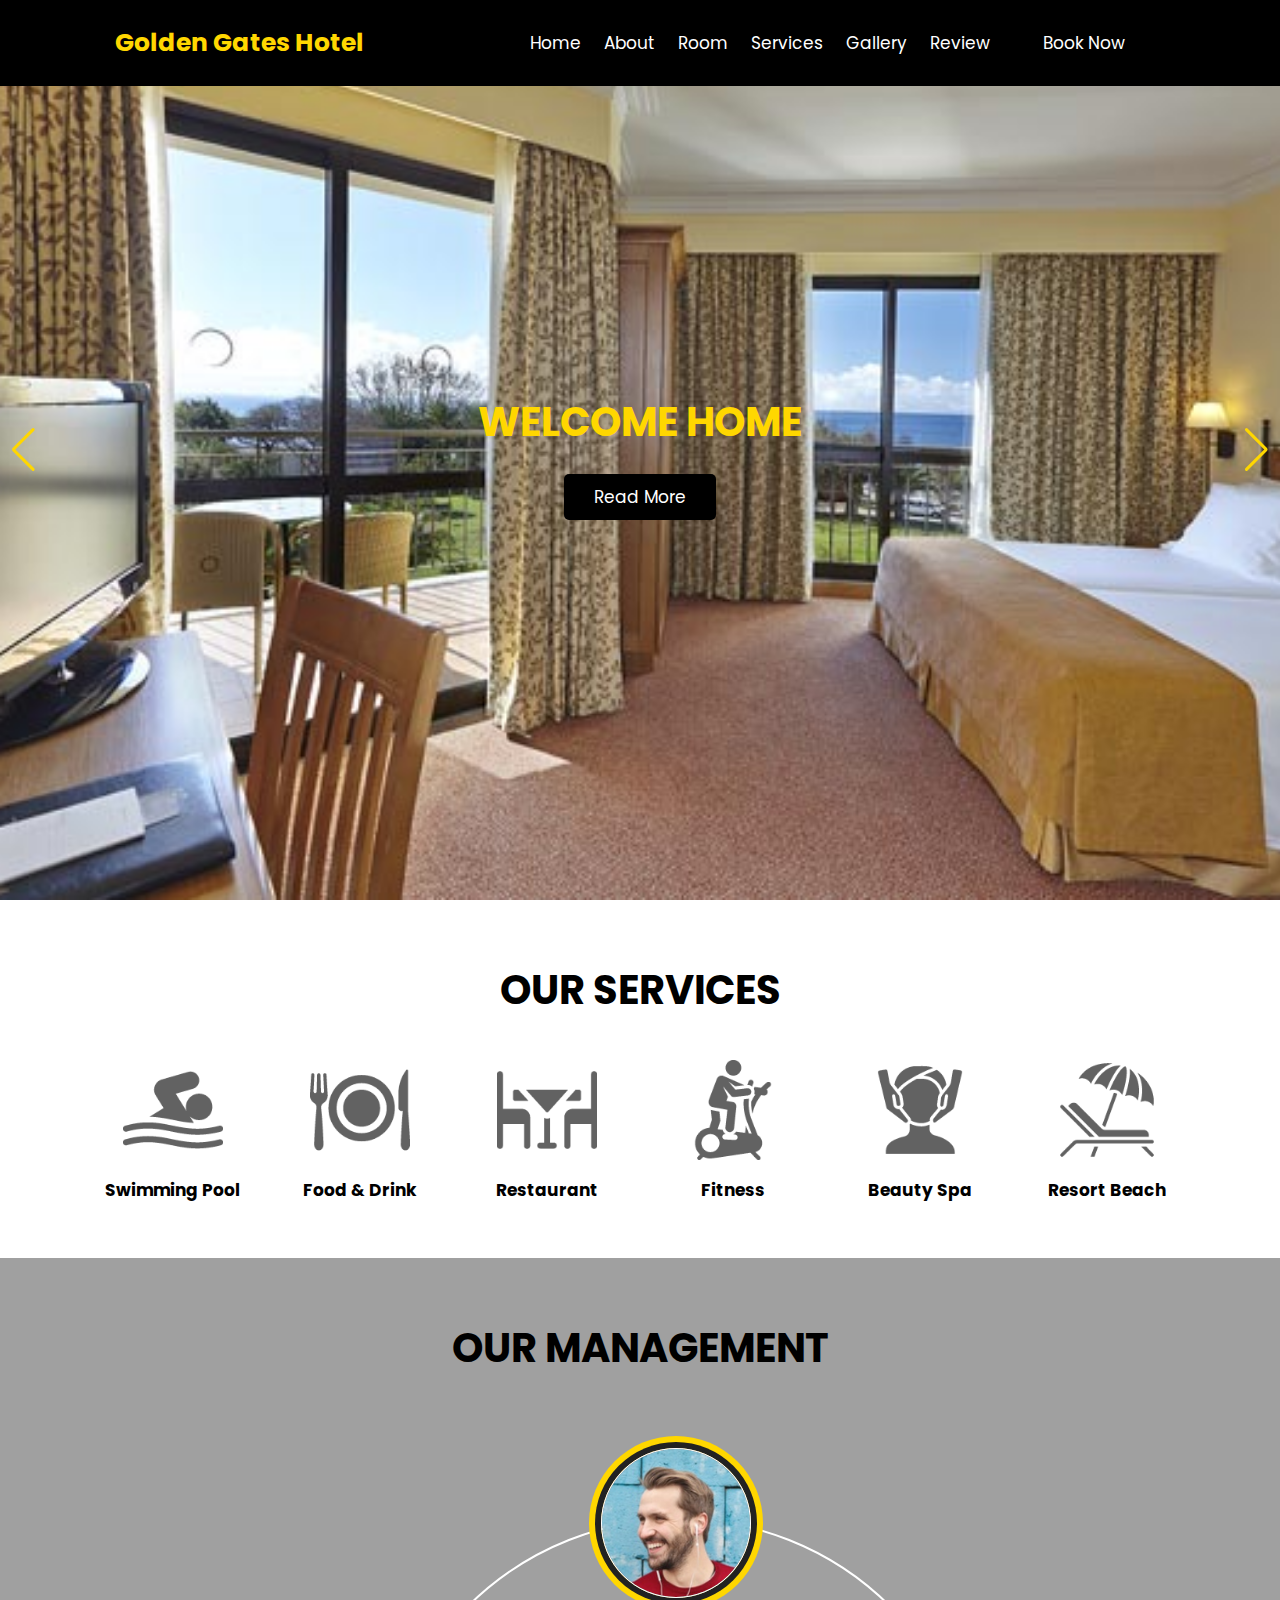
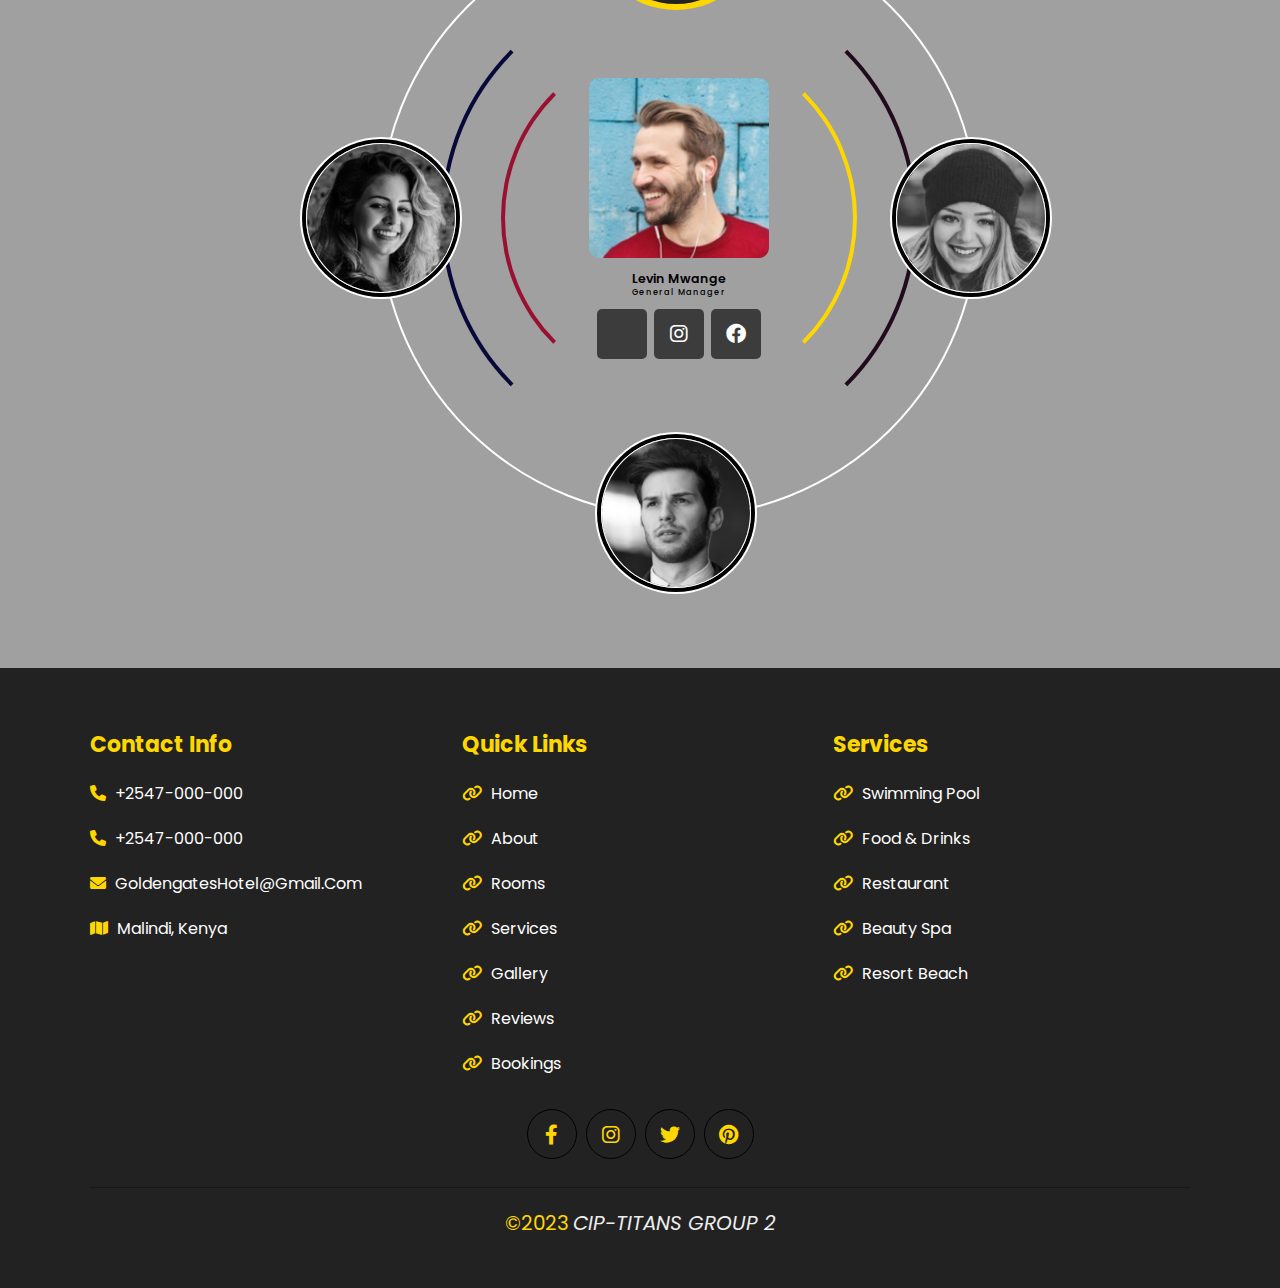
<file: index.html>
<!DOCTYPE html>
<html lang="en">
  <head>
    <meta charset="UTF-8" />
    <meta name="viewport" content="width=device-width, initial-scale=1.0" />
    <title>home</title>
    <link rel="stylesheet" href="main.css" />
    <link
      rel="stylesheet"
      href="https://cdn.jsdelivr.net/npm/swiper@9/swiper-bundle.min.css"
    />
    <link rel="stylesheet" href="responsive.css">
    <link
      rel="stylesheet"
      href="https://cdnjs.cloudflare.com/ajax/libs/font-awesome/6.0.0/css/all.min.css"
    />
  </head>

  <body>
    <!---header section------>
    <header class="header">
      <a href="" class="logo"> Golden Gates Hotel </a>

      <nav class="navbar">
        <a href="index.html">home</a>
        <a href="about.html">about</a>
        <a href="rooms.html">room</a>
        <a href="services.html">Services</a>
        <a href="gallery.html">gallery</a>
        <a href="reviews.html">review</a>
        <a href="booking.html" class="btn"> book now</a>
      </nav>

      <div id="menu-btn" class="fas fa-bars"></div>
    </header>
    <!----end of header section------->
    <!-----Home section-->
    <section class="home" id="home">
      <div class="swiper home-slider">
        <div class="swiper-wrapper">
          <div
            class="swiper-slide slide"
            style="background: url(images/room-1.jpg) no-repeat"
          >
            <div class="content">
              <h3>Welcome Home</h3>
              <a href="" class="btn"> Read More</a>
            </div>
          </div>

          <div
            class="swiper-slide slide"
            style="background: url(images/room-2.jpg) no-repeat"
          >
            <div class="content">
              <h3>Welcome Home</h3>
              <a href="" class="btn"> Read More</a>
            </div>
          </div>

          <div
            class="swiper-slide slide"
            style="background: url(images/room-3.jpg) no-repeat"
          >
            <div class="content">
              <h3>Welcome Home</h3>
              <a href="" class="btn"> Read More</a>
            </div>
          </div>

          <div
            class="swiper-slide slide"
            style="background: url(images/room-4.jpg) no-repeat"
          >
            <div class="content">
              <h3>Welcome Home</h3>
              <a href="" class="btn"> Read More</a>
            </div>
          </div>

          <div
            class="swiper-slide slide"
            style="background: url(images/room-5.jpg) no-repeat"
          >
            <div class="content">
              <h3>We are cherished for destined memories</h3>
              <a href="" class="btn"> Read More</a>
            </div>
          </div>

          <div
            class="swiper-slide slide"
            style="background: url(images/room-6.jpg) no-repeat"
          >
            <div class="content">
              <h3>Welcome Home</h3>
              <a href="" class="btn"> Read More</a>
            </div>
          </div>
        </div>

        <div class="swiper-button-next"></div>
        <div class="swiper-button-prev"></div>
      </div>
    </section>
    <!---end of home section------>
    <!---services-->
    <section class="services">
      <h1 class="heading" id="bookheading">Our Services</h1>

      <div class="box-container">
        <div class="box">
          <img src="images/service1.png" alt="" />
          <h3>swimming pool</h3>
        </div>

        <div class="box">
          <img src="images/service2.png" alt="" />
          <h3>food & drink</h3>
        </div>

        <div class="box">
          <img src="images/service3.png" alt="" />
          <h3>restaurant</h3>
        </div>

        <div class="box">
          <img src="images/service4.png" alt="" />
          <h3>fitness</h3>
        </div>

        <div class="box">
          <img src="images/service5.png" alt="" />
          <h3>beauty spa</h3>
        </div>

        <div class="box">
          <img src="images/service6.png" alt="" />
          <h3>resort beach</h3>
        </div>
      </div>
    </section>
    <!--end of services-->
    <!--our team-->
    <section id="team">
      <h1 class="heading" id="bookheading">Our Management</h1>
      <div id="teamMembers">
        <div class="container">
          <div class="icon">
            <div class="imgBx active" style="--i: 1" data-id="content1">
              <img src="images/pic-1.png" alt="" />
            </div>
            <div class="imgBx" style="--i: 2" data-id="content2">
              <img src="images/pic-2.png" alt="" />
            </div>
            <div class="imgBx" style="--i: 3" data-id="content3">
              <img src="images/pic-3.png" alt="" />
            </div>
            <div class="imgBx" style="--i: 4" data-id="content4">
              <img src="images/pic-4.png" alt="" />
            </div>
          </div>
          <div class="content">
            <div class="contentBx active" id="content1">
              <div class="card">
                <div class="imgBx">
                  <img src="images/pic-1.png" alt="" />
                </div>
                <div class="textBx">
                  <h2>
                    Levin Mwange <br />
                    <span>General Manager</span>
                  </h2>
                  <ul class="sci">
                    <li>
                      <a href=""><i class="fa-brands fa-x-twitter"></i></a>
                    </li>
                    <li>
                      <a href=""><i class="fa-brands fa-instagram"></i></a>
                    </li>
                    <li>
                      <a href=""><i class="fa-brands fa-facebook"></i></a>
                    </li>
                  </ul>
                </div>
              </div>
            </div>

            <div class="contentBx" id="content2">
              <div class="card">
                <div class="imgBx">
                  <img src="images/pic-2.png" alt="" />
                </div>
                <div class="textBx">
                  <h2>
                    Levin Mwange <br />
                    <span>General Manager</span>
                  </h2>
                  <ul class="sci">
                    <li>
                      <a href=""><i class="fa-brands fa-x-twitter"></i></a>
                    </li>
                    <li>
                      <a href=""><i class="fa-brands fa-instagram"></i></a>
                    </li>
                    <li>
                      <a href=""><i class="fa-brands fa-facebook"></i></a>
                    </li>
                  </ul>
                </div>
              </div>
            </div>

            <div class="contentBx" id="content3">
              <div class="card">
                <div class="imgBx">
                  <img src="images/pic-3.png" alt="" />
                </div>
                <div class="textBx">
                  <h2>
                    Levin Mwange <br />
                    <span>General Manager</span>
                  </h2>
                  <ul class="sci">
                    <li>
                      <a href=""><i class="fa-brands fa-x-twitter"></i></a>
                    </li>
                    <li>
                      <a href=""><i class="fa-brands fa-instagram"></i></a>
                    </li>
                    <li>
                      <a href=""><i class="fa-brands fa-facebook"></i></a>
                    </li>
                  </ul>
                </div>
              </div>
            </div>

            <div class="contentBx" id="content4">
              <div class="card">
                <div class="imgBx">
                  <img src="images/pic-4.png" alt="" />
                </div>
                <div class="textBx">
                  <h2>
                    Levin Mwange <br />
                    <span>General Manager</span>
                  </h2>
                  <ul class="sci">
                    <li>
                      <a href=""><i class="fa-brands fa-x-twitter"></i></a>
                    </li>
                    <li>
                      <a href=""><i class="fa-brands fa-instagram"></i></a>
                    </li>
                    <li>
                      <a href=""><i class="fa-brands fa-facebook"></i></a>
                    </li>
                  </ul>
                </div>
              </div>
            </div>
          </div>
        </div>
      </div>
    </section>
    <!---end of our team-->
    <!---footer-->
    <section class="footer">
      <div class="box-container">
        <div class="box">
          <h3>contact info</h3>
          <a href=""> <i class="fas fa-phone"></i> +2547-000-000 </a>
          <a href=""> <i class="fas fa-phone"></i> +2547-000-000</a>
          <a href="">
            <i class="fas fa-envelope"></i> goldengatesHotel@gmail.com</a
          >
          <a href=""> <i class="fas fa-map"></i> Malindi, Kenya</a>
        </div>

        <div class="box">
          <h3>quick links</h3>
          <a href="index.html"> <i class="fa-solid fa-link"></i> home</a>
          <a href="about.html"><i class="fa-solid fa-link"></i> about</a>
          <a href="rooms.html"> <i class="fa-solid fa-link"></i> rooms</a>
          <a href="services.html"> <i class="fa-solid fa-link"></i> services</a>
          <a href="gallery.html"> <i class="fa-solid fa-link"></i> gallery</a>
          <a href="reviews.html"> <i class="fa-solid fa-link"></i> reviews</a>
          <a href="booking.html"> <i class="fa-solid fa-link"></i> Bookings</a>
        </div>

        <div class="box">
          <h3>Services</h3>
          <a href=""> <i class="fa-solid fa-link"></i> Swimming Pool</a>
          <a href=""> <i class="fa-solid fa-link"></i> Food & Drinks</a>
          <a href=""> <i class="fa-solid fa-link"></i> Restaurant</a>
          <a href=""> <i class="fa-solid fa-link"></i> Beauty Spa</a>
          <a href=""> <i class="fa-solid fa-link"></i> Resort Beach</a>
        </div>
      </div>

      <div class="share">
        <a href="" class="fab fa-facebook-f"></a>
        <a href="" class="fab fa-instagram"></a>
        <a href="" class="fab fa-twitter"></a>
        <a href="" class="fab fa-pinterest"></a>
      </div>

      <div class="credit">&copy;2023 <span>CIP-TITANS GROUP 2</span></div>
    </section>
    <!--end of footer-->

    <script src="https://cdn.jsdelivr.net/npm/swiper@9/swiper-bundle.min.js"></script>

    <script src="main.js"></script>
  </body>
</html>
</file>
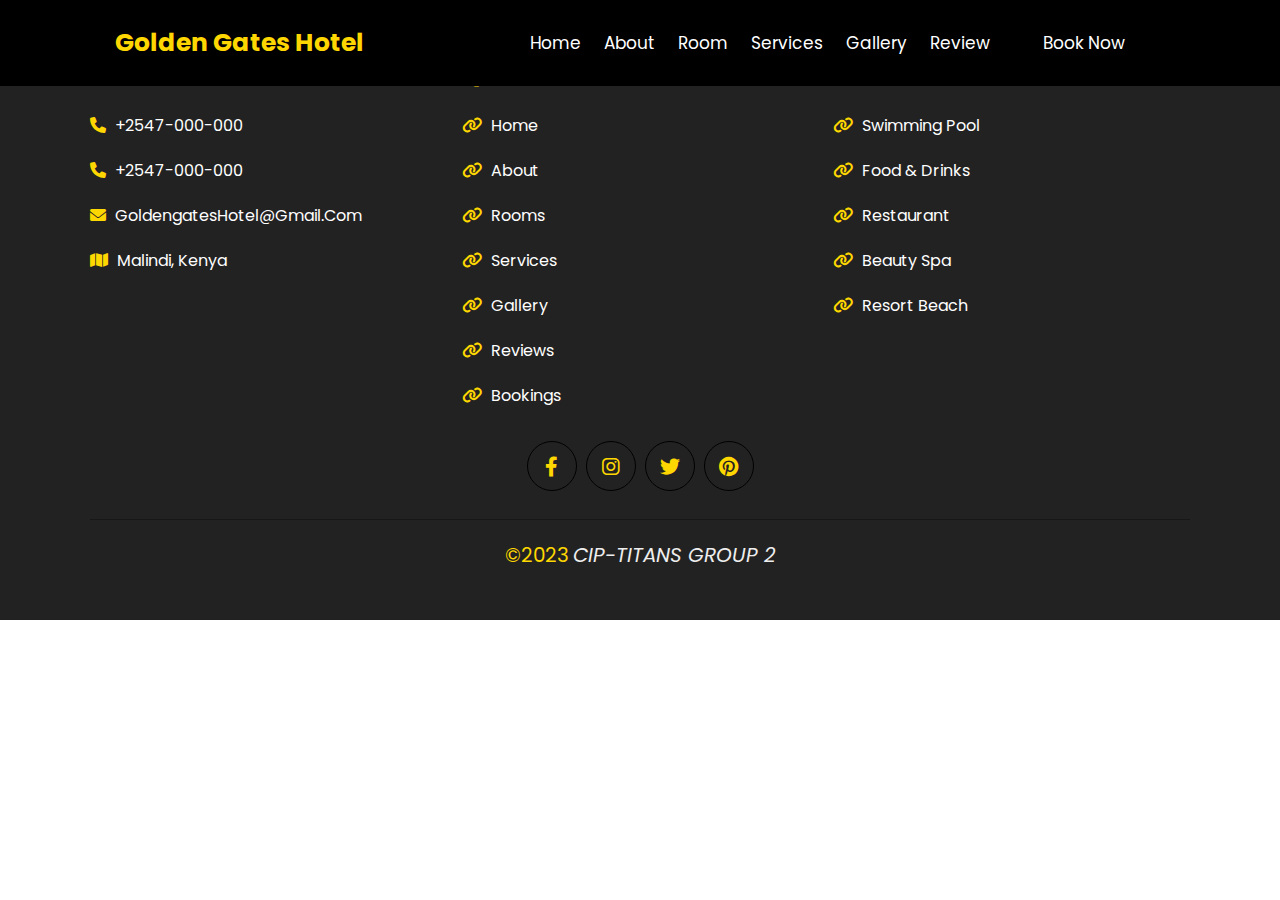
<file: about.html>
<!DOCTYPE html>
<html lang="en">
<head>
    <meta charset="UTF-8">
    <meta name="viewport" content="width=device-width, initial-scale=1.0">
    <title>about</title>
    <link rel="stylesheet" href="main.css" />
    <link
      rel="stylesheet"
      href="https://cdn.jsdelivr.net/npm/swiper@9/swiper-bundle.min.css"
    />
    <link rel="stylesheet" href="responsive.css">
    <link
      rel="stylesheet"
      href="https://cdnjs.cloudflare.com/ajax/libs/font-awesome/6.0.0/css/all.min.css"
    />
</head>
<body>
     <!---header section------>
     <header class="header">
        <a href="" class="logo"> Golden Gates Hotel </a>
  
        <nav class="navbar">
          <a href="index.html">home</a>
          <a href="about.html">about</a>
          <a href="rooms.html">room</a>
          <a href="services.html">Services</a>
          <a href="gallery.html">gallery</a>
          <a href="reviews.html">review</a>
          <a href="booking.html" class="btn"> book now</a>
        </nav>
  
        <div id="menu-btn" class="fas fa-bars"></div>
      </header>
      <!----end of header section------->

      <!---footer-->
    <section class="footer">
        <div class="box-container">
          <div class="box">
            <h3>contact info</h3>
            <a href=""> <i class="fas fa-phone"></i> +2547-000-000 </a>
            <a href=""> <i class="fas fa-phone"></i> +2547-000-000</a>
            <a href="">
              <i class="fas fa-envelope"></i> goldengatesHotel@gmail.com</a
            >
            <a href=""> <i class="fas fa-map"></i> Malindi, Kenya</a>
          </div>
  
          <div class="box">
            <h3>quick links</h3>
            <a href="index.html"> <i class="fa-solid fa-link"></i> home</a>
            <a href="about.html"> <i class="fa-solid fa-link"></i> about</a>
            <a href="rooms.html"> <i class="fa-solid fa-link"></i> rooms</a>
            <a href="services.html"> <i class="fa-solid fa-link"></i> services</a>
            <a href="gallery.html"> <i class="fa-solid fa-link"></i> gallery</a>
            <a href="reviews.html"> <i class="fa-solid fa-link"></i> reviews</a>
            <a href="booking.html"> <i class="fa-solid fa-link"></i> Bookings</a>
          </div>
  
          <div class="box">
            <h3>Services</h3>
            <a href=""> <i class="fa-solid fa-link"></i> Swimming Pool</a>
            <a href=""> <i class="fa-solid fa-link"></i> Food & Drinks</a>
            <a href=""> <i class="fa-solid fa-link"></i> Restaurant</a>
            <a href=""> <i class="fa-solid fa-link"></i> Beauty Spa</a>
            <a href=""> <i class="fa-solid fa-link"></i> Resort Beach</a>
          </div>
        </div>
  
        <div class="share">
          <a href="" class="fab fa-facebook-f"></a>
          <a href="" class="fab fa-instagram"></a>
          <a href="" class="fab fa-twitter"></a>
          <a href="" class="fab fa-pinterest"></a>
        </div>
  
        <div class="credit">&copy;2023 <span>CIP-TITANS GROUP 2</span></div>
      </section>
      <!--end of footer-->
  <script src="main.js"></script> 
</body>
</html>
</file>
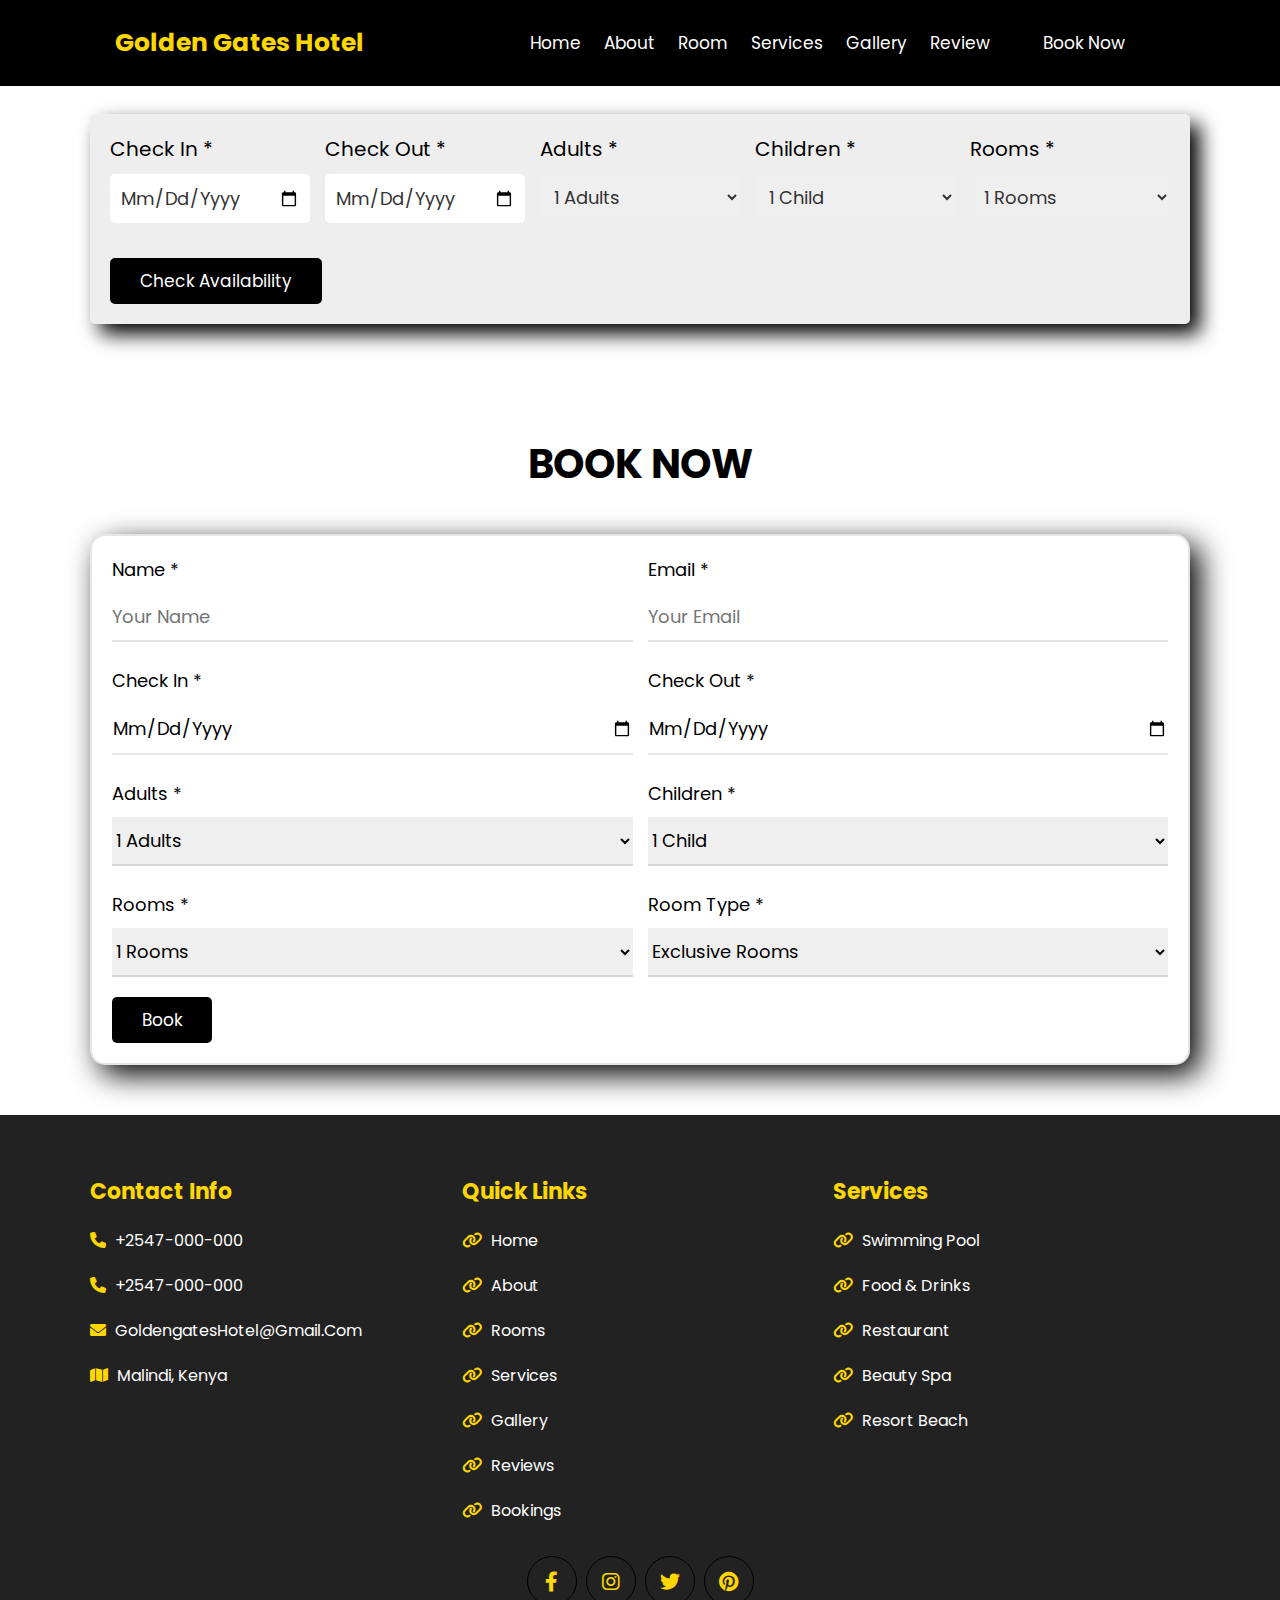
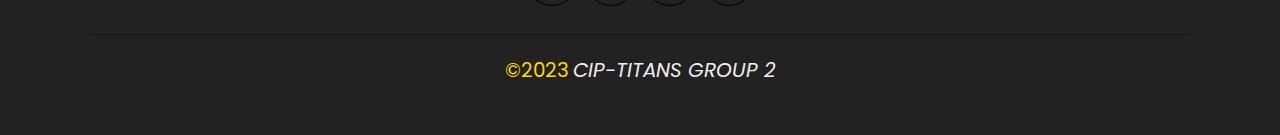
<file: booking.html>
<!DOCTYPE html>
<html lang="en">
  <head>
    <meta charset="UTF-8" />
    <meta name="viewport" content="width=device-width, initial-scale=1.0" />
    <title>Bookings</title>
    <link
      rel="stylesheet"
      href="https://cdnjs.cloudflare.com/ajax/libs/font-awesome/6.0.0/css/all.min.css"
    />
    <link rel="stylesheet" href="main.css" />
    <link rel="stylesheet" href="responsive.css">
  </head>
  <body>
    <!---header section------>
    <header class="header">
      <a href="" class="logo"> Golden Gates Hotel </a>

      <nav class="navbar">
        <a href="index.html">home</a>
        <a href="about.html">about</a>
        <a href="rooms.html">room</a>
        <a href="services.html">Services</a>
        <a href="gallery.html">gallery</a>
        <a href="reviews.html">review</a>
        <a href="booking.html" class="btn"> book now</a>
      </nav>

      <div id="menu-btn" class="fas fa-bars"></div>
    </header>
    <!----end of header section------->
    <!-- availability -->
    <section class="availability">
      <form action="">
        <div class="box">
          <p>check in <span>*</span></p>
          <input type="date" class="input" />
        </div>

        <div class="box">
          <p>check out <span>*</span></p>
          <input type="date" class="input" />
        </div>

        <div class="box">
          <p>adults <span>*</span></p>
          <select name="adults" id="" class="input">
            <option value="1">1 adults</option>
            <option value="2">2 adults</option>
            <option value="3">3 adults</option>
            <option value="4">4 adults</option>
            <option value="5">5 adults</option>
            <option value="6">6 adults</option>
          </select>
        </div>

        <div class="box">
          <p>children <span>*</span></p>
          <select name="child" id="" class="input">
            <option value="1">1 child</option>
            <option value="2">2 child</option>
            <option value="3">3 child</option>
            <option value="4">4 child</option>
            <option value="5">5 child</option>
            <option value="6">6 child</option>
          </select>
        </div>

        <div class="box">
          <p>rooms <span>*</span></p>
          <select name="rooms" id="" class="input">
            <option value="1">1 rooms</option>
            <option value="2">2 rooms</option>
            <option value="3">3 rooms</option>
            <option value="4">4 rooms</option>
            <option value="5">5 rooms</option>
            <option value="6">6 rooms</option>
          </select>
        </div>

        <input type="submit" value="check availability" class="btn" />
      </form>
    </section>

    <!-- end -->

    <section class="reservation" id="reservation">
      <h1 class="heading" id="bookheading">book now</h1>

      <form action="">
        <div class="container">
          <div class="box">
            <p>name <span>*</span></p>
            <input type="text" class="input" placeholder="Your Name" />
          </div>

          <div class="box">
            <p>email <span>*</span></p>
            <input type="text" class="input" placeholder="Your Email" />
          </div>

          <div class="box">
            <p>check in <span>*</span></p>
            <input type="date" class="input" />
          </div>

          <div class="box">
            <p>check out <span>*</span></p>
            <input type="date" class="input" />
          </div>

          <div class="box">
            <p>adults <span>*</span></p>
            <select name="adults" class="input">
              <option value="1">1 adults</option>
              <option value="2">2 adults</option>
              <option value="3">3 adults</option>
              <option value="4">4 adults</option>
              <option value="5">5 adults</option>
              <option value="6">6 adults</option>
            </select>
          </div>

          <div class="box">
            <p>children <span>*</span></p>
            <select name="child" class="input">
              <option value="1">1 child</option>
              <option value="2">2 child</option>
              <option value="3">3 child</option>
              <option value="4">4 child</option>
              <option value="5">5 child</option>
              <option value="6">6 child</option>
            </select>
          </div>

          <div class="box">
            <p>rooms <span>*</span></p>
            <select name="rooms" class="input">
              <option value="1">1 rooms</option>
              <option value="2">2 rooms</option>
              <option value="3">3 rooms</option>
              <option value="4">4 rooms</option>
              <option value="5">5 rooms</option>
              <option value="6">6 rooms</option>
            </select>
          </div>

          <div class="box">
            <p>room type <span>*</span></p>
            <select name="type" class="input">
              <option value="1">exclusive rooms</option>
              <option value="2">family rooms</option>
              <option value="3">daily rooms</option>
              <option value="4">panoramic rooms</option>
            </select>
          </div>
        </div>

        <input type="submit" value="Book" class="btn" />
      </form>
    </section>
    <!---footer-->
    <section class="footer">
      <div class="box-container">
        <div class="box">
          <h3>contact info</h3>
          <a href=""> <i class="fas fa-phone"></i> +2547-000-000 </a>
          <a href=""> <i class="fas fa-phone"></i> +2547-000-000</a>
          <a href="">
            <i class="fas fa-envelope"></i> goldengatesHotel@gmail.com</a
          >
          <a href=""> <i class="fas fa-map"></i> Malindi, Kenya</a>
        </div>

        <div class="box">
          <h3>quick links</h3>
          <a href="index.html"> <i class="fa-solid fa-link"></i> home</a>
          <a href="about.html"> <i class="fa-solid fa-link"></i> about</a>
          <a href="rooms.html"> <i class="fa-solid fa-link"></i> rooms</a>
          <a href="services.html"> <i class="fa-solid fa-link"></i> Services</a>
          <a href="gallery.html"> <i class="fa-solid fa-link"></i> gallery</a>
          <a href="reviews.html"> <i class="fa-solid fa-link"></i> reviews</a>
          <a href="booking.html"> <i class="fa-solid fa-link"></i> Bookings</a>
        </div>

        <div class="box">
          <h3>Services</h3>
          <a href=""> <i class="fa-solid fa-link"></i> Swimming Pool</a>
          <a href=""> <i class="fa-solid fa-link"></i> Food & Drinks</a>
          <a href=""> <i class="fa-solid fa-link"></i> Restaurant</a>
          <a href=""> <i class="fa-solid fa-link"></i> Beauty Spa</a>
          <a href=""> <i class="fa-solid fa-link"></i> Resort Beach</a>
        </div>
      </div>

      <div class="share">
        <a href="" class="fab fa-facebook-f"></a>
        <a href="" class="fab fa-instagram"></a>
        <a href="" class="fab fa-twitter"></a>
        <a href="" class="fab fa-pinterest"></a>
      </div>

      <div class="credit">&copy;2023 <span>CIP-TITANS GROUP 2</span></div>
    </section>
    <!--end of footer-->
    <script src="main.js"></script>

  </body>
</html>
</file>
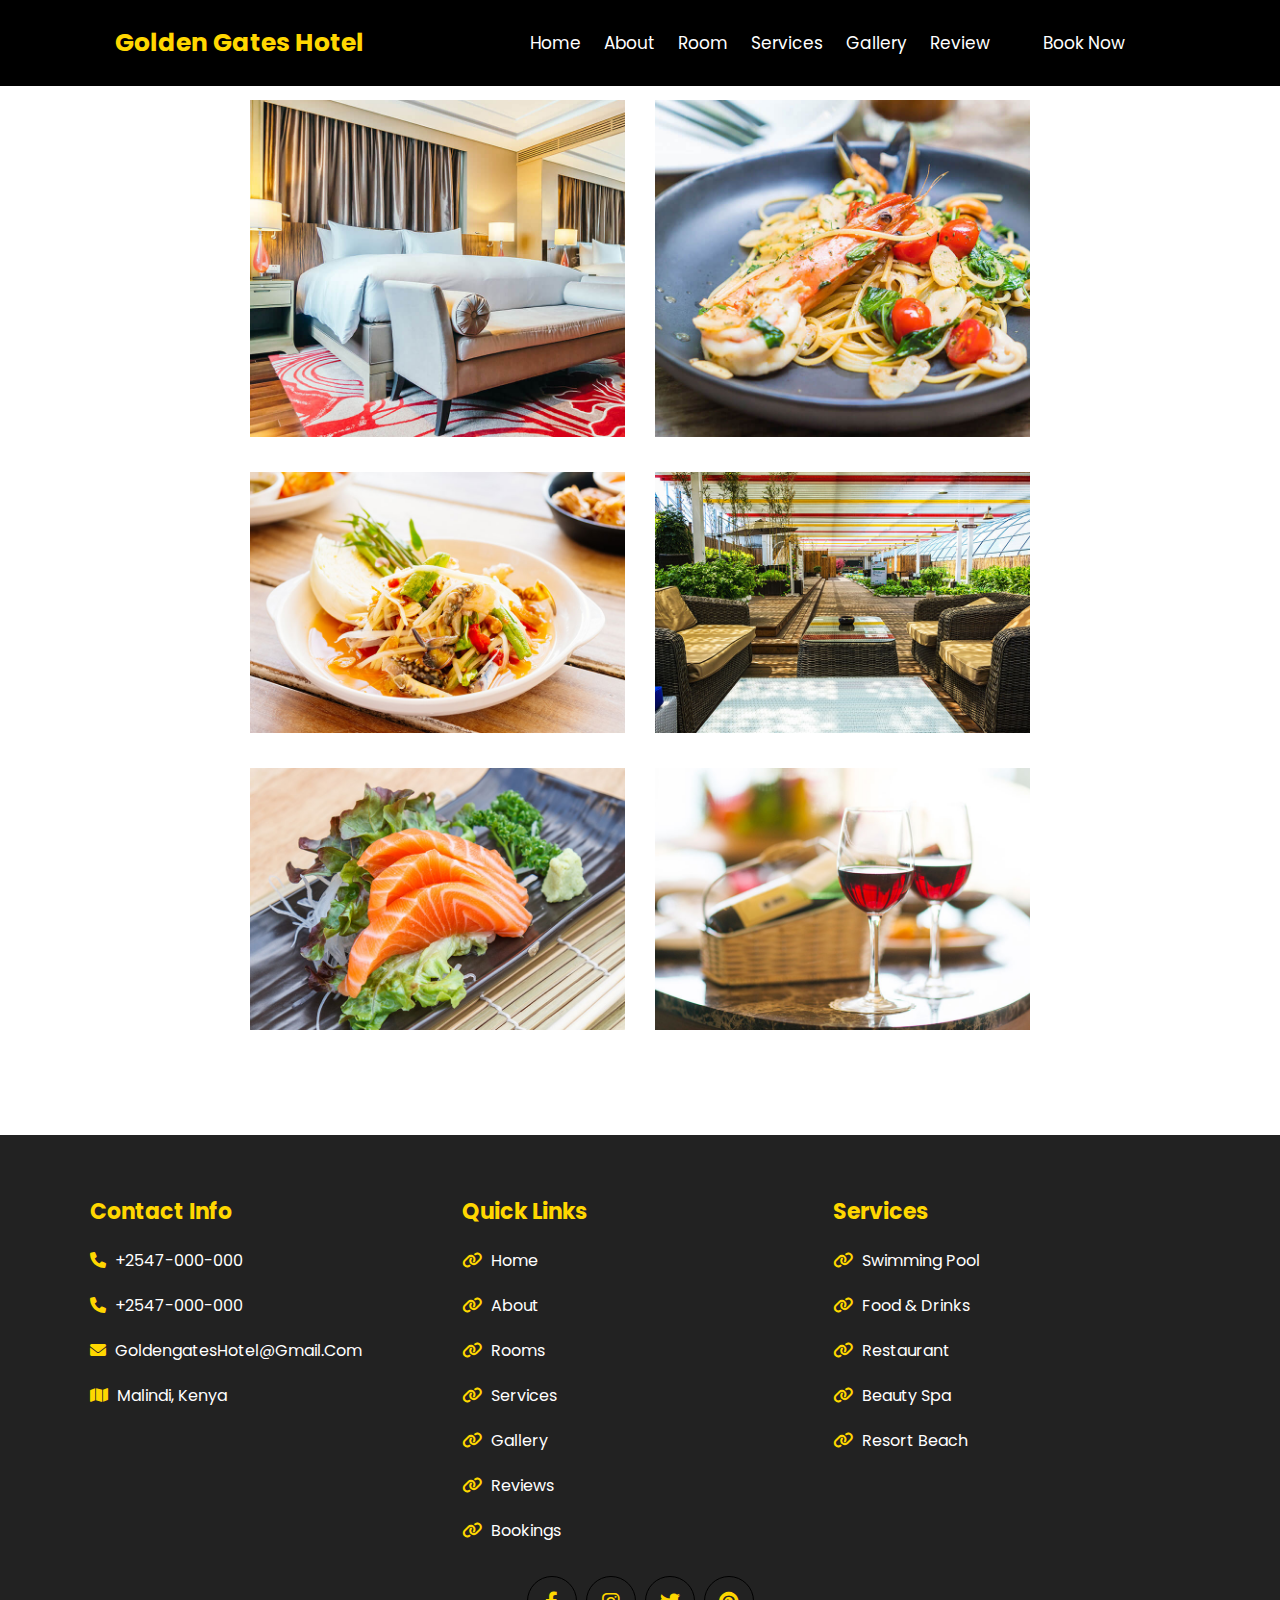
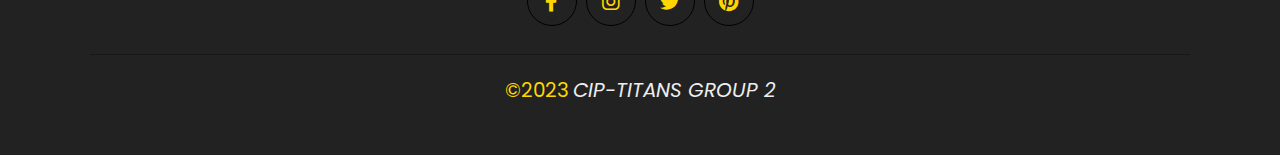
<file: gallery.html>
<!DOCTYPE html>
<html lang="en">
  <head>
    <meta charset="UTF-8" />
    <meta name="viewport" content="width=device-width, initial-scale=1.0" />
    <title>gallery</title>
    <link rel="stylesheet" href="main.css" />
    <link rel="stylesheet" href="lightbox.css" />
    <link
      rel="stylesheet"
      href="https://cdnjs.cloudflare.com/ajax/libs/font-awesome/6.0.0/css/all.min.css"
    />
  </head>
  <body>
    <!---header section------>
    <header class="header">
      <a href="" class="logo"> Golden Gates Hotel </a>

      <nav class="navbar">
        <a href="index.html">home</a>
        <a href="about.html">about</a>
        <a href="rooms.html">room</a>
        <a href="services.html">Services</a>
        <a href="gallery.html">gallery</a>
        <a href="reviews.html">review</a>
        <a href="booking.html" class="btn"> book now</a>
      </nav>

      <div id="menu-btn" class="fas fa-bars"></div>
    </header>
    <!----end of header section------->
    <section id="gallery">
      <div class="container">
        <div class="gallery">
          <a
            href="images/gallery1.jpg"
            data-lightbox="hotel"
            data-title="Interior of our Room"
          >
            <img src="images/gallery1.jpg" alt="" />
          </a>
          <a href="images/gallery2.jpg" data-lightbox="hotel" data-title="Food">
            <img src="images/gallery2.jpg" alt="" />
          </a>
          <a href="images/gallery3.jpg" data-lightbox="hotel" data-title="Food">
            <img src="images/gallery3.jpg" alt="" />
          </a>
          <a
            href="images/gallery4.jpg"
            data-lightbox="hotel"
            data-title="Relaxing Room"
          >
            <img src="images/gallery4.jpg" alt="" />
          </a>
          <a
            href="images/gallery5.jpg"
            data-lightbox="hotel"
            data-title="Vegetables"
          >
            <img src="images/gallery5.jpg" alt="" />
          </a>
          <a
            href="images/gallery6.jpg"
            data-lightbox="hotel"
            data-title="Drinks"
          >
            <img src="images/gallery6.jpg" alt="" />
          </a>
        </div>
      </div>
    </section>
    <!---footer-->
    <section class="footer">
        <div class="box-container">
          <div class="box">
            <h3>contact info</h3>
            <a href=""> <i class="fas fa-phone"></i> +2547-000-000 </a>
            <a href=""> <i class="fas fa-phone"></i> +2547-000-000</a>
            <a href="">
              <i class="fas fa-envelope"></i> goldengatesHotel@gmail.com</a
            >
            <a href=""> <i class="fas fa-map"></i> Malindi, Kenya</a>
          </div>
  
          <div class="box">
            <h3>quick links</h3>
            <a href="index.html"> <i class="fa-solid fa-link"></i> home</a>
            <a href="about.html"> <i class="fa-solid fa-link"></i> about</a>
            <a href="rooms.html"> <i class="fa-solid fa-link"></i> rooms</a>
            <a href="services.html"> <i class="fa-solid fa-link"></i> Services</a>
            <a href="gallery.html"> <i class="fa-solid fa-link"></i> gallery</a>
            <a href="reviews.html"> <i class="fa-solid fa-link"></i> reviews</a>
            <a href="booking.html"> <i class="fa-solid fa-link"></i> Bookings</a>
          </div>
  
          <div class="box">
            <h3>Services</h3>
            <a href=""> <i class="fa-solid fa-link"></i> Swimming Pool</a>
            <a href=""> <i class="fa-solid fa-link"></i> Food & Drinks</a>
            <a href=""> <i class="fa-solid fa-link"></i> Restaurant</a>
            <a href=""> <i class="fa-solid fa-link"></i> Beauty Spa</a>
            <a href=""> <i class="fa-solid fa-link"></i> Resort Beach</a>
          </div>
        </div>
  
        <div class="share">
          <a href="" class="fab fa-facebook-f"></a>
          <a href="" class="fab fa-instagram"></a>
          <a href="" class="fab fa-twitter"></a>
          <a href="" class="fab fa-pinterest"></a>
        </div>
  
        <div class="credit">&copy;2023 <span>CIP-TITANS GROUP 2</span></div>
      </section>
      <!--end of footer-->
    <script src="main.js"></script>
    <script src="lightbox-plus-jquery.js"></script>
  </body>
</html>
</file>
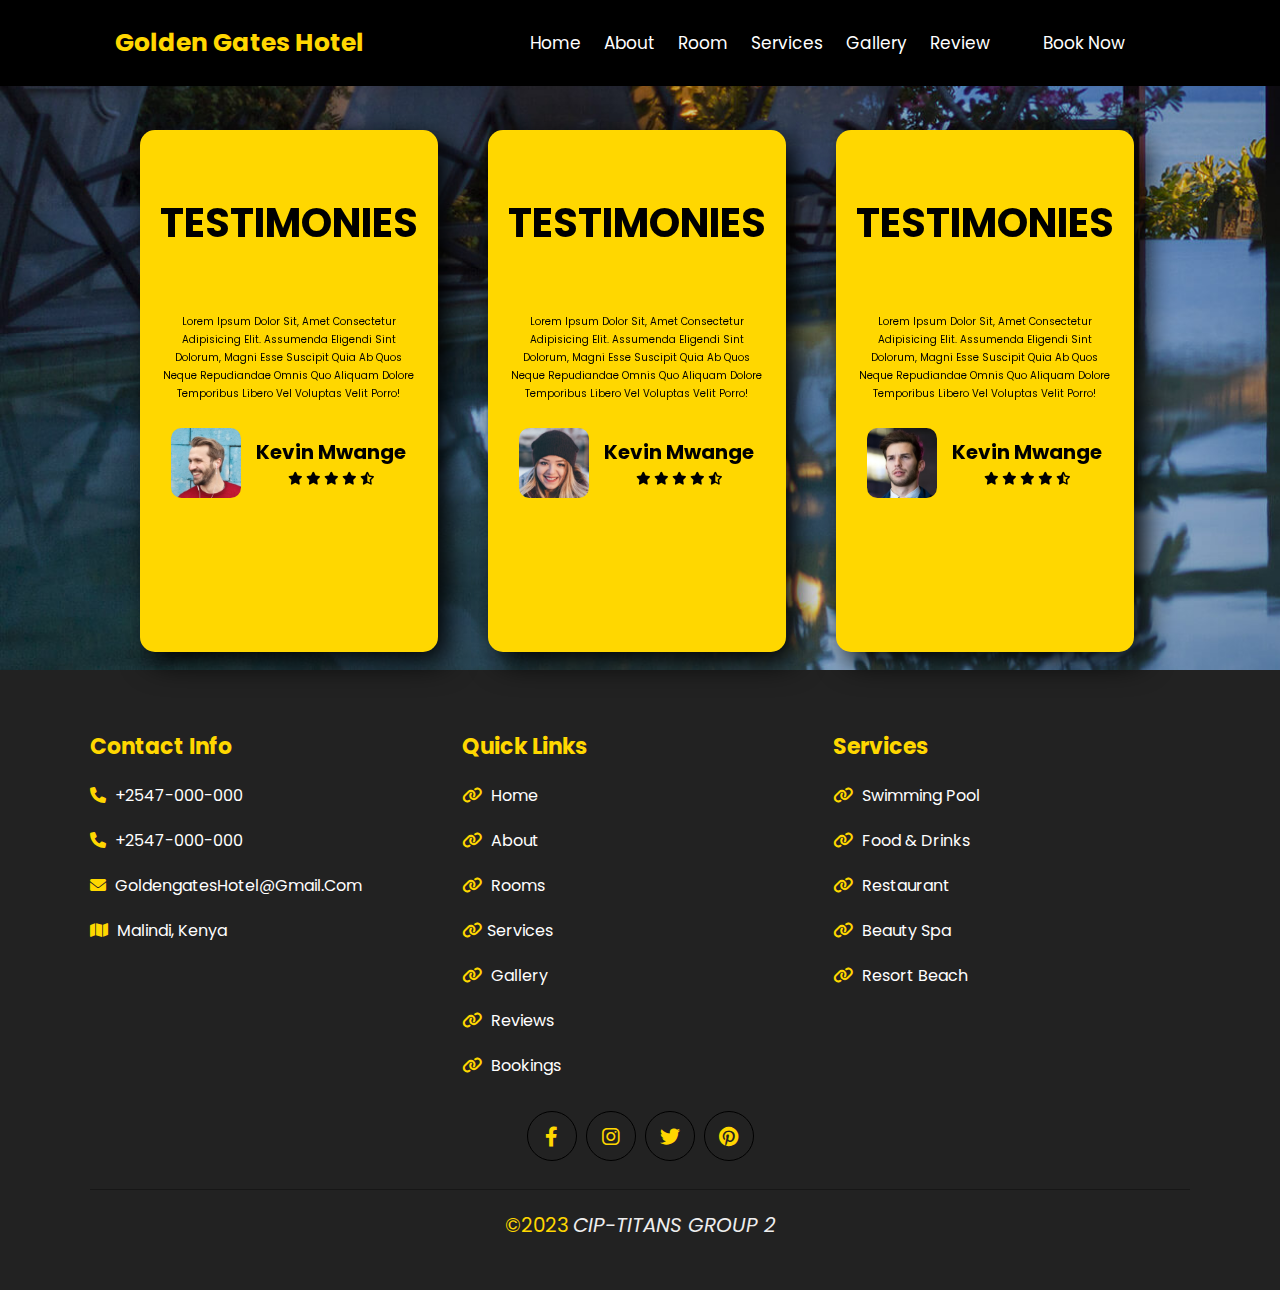
<file: reviews.html>
<!DOCTYPE html>
<html lang="en">

<head>
    <meta charset="UTF-8">
    <meta name="viewport" content="width=device-width, initial-scale=1.0">
    <title>reviews</title>
    <link rel="stylesheet" href="main.css">
    <link rel="stylesheet" href="responsive.css">
    <link rel="stylesheet" href="https://cdnjs.cloudflare.com/ajax/libs/font-awesome/6.0.0/css/all.min.css">
</head>
<body>
    <!---header section------>
    <header class="header">
        <a href="" class="logo"> Golden Gates Hotel </a>
  
        <nav class="navbar">
          <a href="index.html">home</a>
          <a href="about.html">about</a>
          <a href="rooms.html">room</a>
          <a href="services.html">services</a>
          <a href="gallery.html">gallery</a>
          <a href="reviews.html">review</a>
          <a href="booking.html" class="btn"> book now</a>
        </nav>
  
        <div id="menu-btn" class="fas fa-bars"></div>
      </header>
      <!----end of header section------->
    <section class="review" id="review">

        <div class="row">
            <div class="swiper review-slider">

                <div class="slide">
                    <h2 class="heading">testimonies</h2>
                    <p></i>Lorem ipsum dolor sit, amet consectetur adipisicing elit.
                        Assumenda eligendi sint dolorum, magni esse
                        suscipit quia ab quos neque repudiandae omnis quo aliquam dolore temporibus libero vel voluptas
                        velit porro!</p>
                    <div class="user">
                        <img src="images/pic-1.png" alt="">
                        <div class="user-info">
                            <h3>Kevin Mwange</h3>
                            <div class="stars">
                                <i class="fas fa-star"></i>
                                <i class="fas fa-star"></i>
                                <i class="fas fa-star"></i>
                                <i class="fas fa-star"></i>
                                <i class="fas fa-star-half-alt"></i>
                            </div>
                        </div>
                    </div>
                </div>
            </div>
            <div class="swiper review-slider">

                <div class="slide">
                    <h2 class="heading">testimonies</h2>
                    <p>Lorem ipsum dolor sit, amet consectetur adipisicing elit.
                        Assumenda eligendi sint dolorum, magni esse
                        suscipit quia ab quos neque repudiandae omnis quo aliquam dolore temporibus libero vel voluptas
                        velit porro!</i></p>
                    <div class="user">
                        <img src="images/pic-2.png" alt="">
                        <div class="user-info">
                            <h3>Kevin Mwange</h3>
                            <div class="stars">
                                <i class="fas fa-star"></i>
                                <i class="fas fa-star"></i>
                                <i class="fas fa-star"></i>
                                <i class="fas fa-star"></i>
                                <i class="fas fa-star-half-alt"></i>
                            </div>
                        </div>
                    </div>
                </div>
            </div>
            <div class="swiper review-slider">
                <div class="slide">
                    <h2 class="heading">testimonies</h2>
                    <p>Lorem ipsum dolor sit, amet consectetur adipisicing elit.
                        Assumenda eligendi sint dolorum, magni esse
                        suscipit quia ab quos neque repudiandae omnis quo aliquam dolore temporibus libero vel voluptas
                        velit porro!</i></p>
                    <div class="user">
                        <img src="images/pic-3.png" alt="">
                        <div class="user-info">
                            <h3>Kevin Mwange</h3>
                            <div class="stars">
                                <i class="fas fa-star"></i>
                                <i class="fas fa-star"></i>
                                <i class="fas fa-star"></i>
                                <i class="fas fa-star"></i>
                                <i class="fas fa-star-half-alt"></i>
                            </div>
                        </div>
                    </div>
                </div>
            </div>
        </div>
        </div>
    </section>


    <!---footer-->
    <section class="footer">
        <div class="box-container">
          <div class="box">
            <h3>contact info</h3>
            <a href=""> <i class="fas fa-phone"></i> +2547-000-000 </a>
            <a href=""> <i class="fas fa-phone"></i> +2547-000-000</a>
            <a href="">
              <i class="fas fa-envelope"></i> goldengatesHotel@gmail.com</a
            >
            <a href=""> <i class="fas fa-map"></i> Malindi, Kenya</a>
          </div>
  
          <div class="box">
            <h3>quick links</h3>
            <a href="index.html"> <i class="fa-solid fa-link"></i> home</a>
            <a href="about.html"> <i class="fa-solid fa-link"></i> about</a>
            <a href="rooms.html"> <i class="fa-solid fa-link"></i> rooms</a>
            <a href="services.html"> <i class="fa-solid fa-link"></i>Services</a>
            <a href="gallery.html"> <i class="fa-solid fa-link"></i> gallery</a>
            <a href="reviews.html"> <i class="fa-solid fa-link"></i> reviews</a>
            <a href="booking.html"> <i class="fa-solid fa-link"></i> Bookings</a>
          </div>
  
          <div class="box">
            <h3>Services</h3>
            <a href=""> <i class="fa-solid fa-link"></i> Swimming Pool</a>
            <a href=""> <i class="fa-solid fa-link"></i> Food & Drinks</a>
            <a href=""> <i class="fa-solid fa-link"></i> Restaurant</a>
            <a href=""> <i class="fa-solid fa-link"></i> Beauty Spa</a>
            <a href=""> <i class="fa-solid fa-link"></i> Resort Beach</a>
          </div>
        </div>
  
        <div class="share">
          <a href="" class="fab fa-facebook-f"></a>
          <a href="" class="fab fa-instagram"></a>
          <a href="" class="fab fa-twitter"></a>
          <a href="" class="fab fa-pinterest"></a>
        </div>
  
        <div class="credit">&copy;2023 <span>CIP-TITANS GROUP 2</span></div>
      </section>
      <!--end of footer-->
  <script src="main.js"></script>
</body>

</html>
</file>
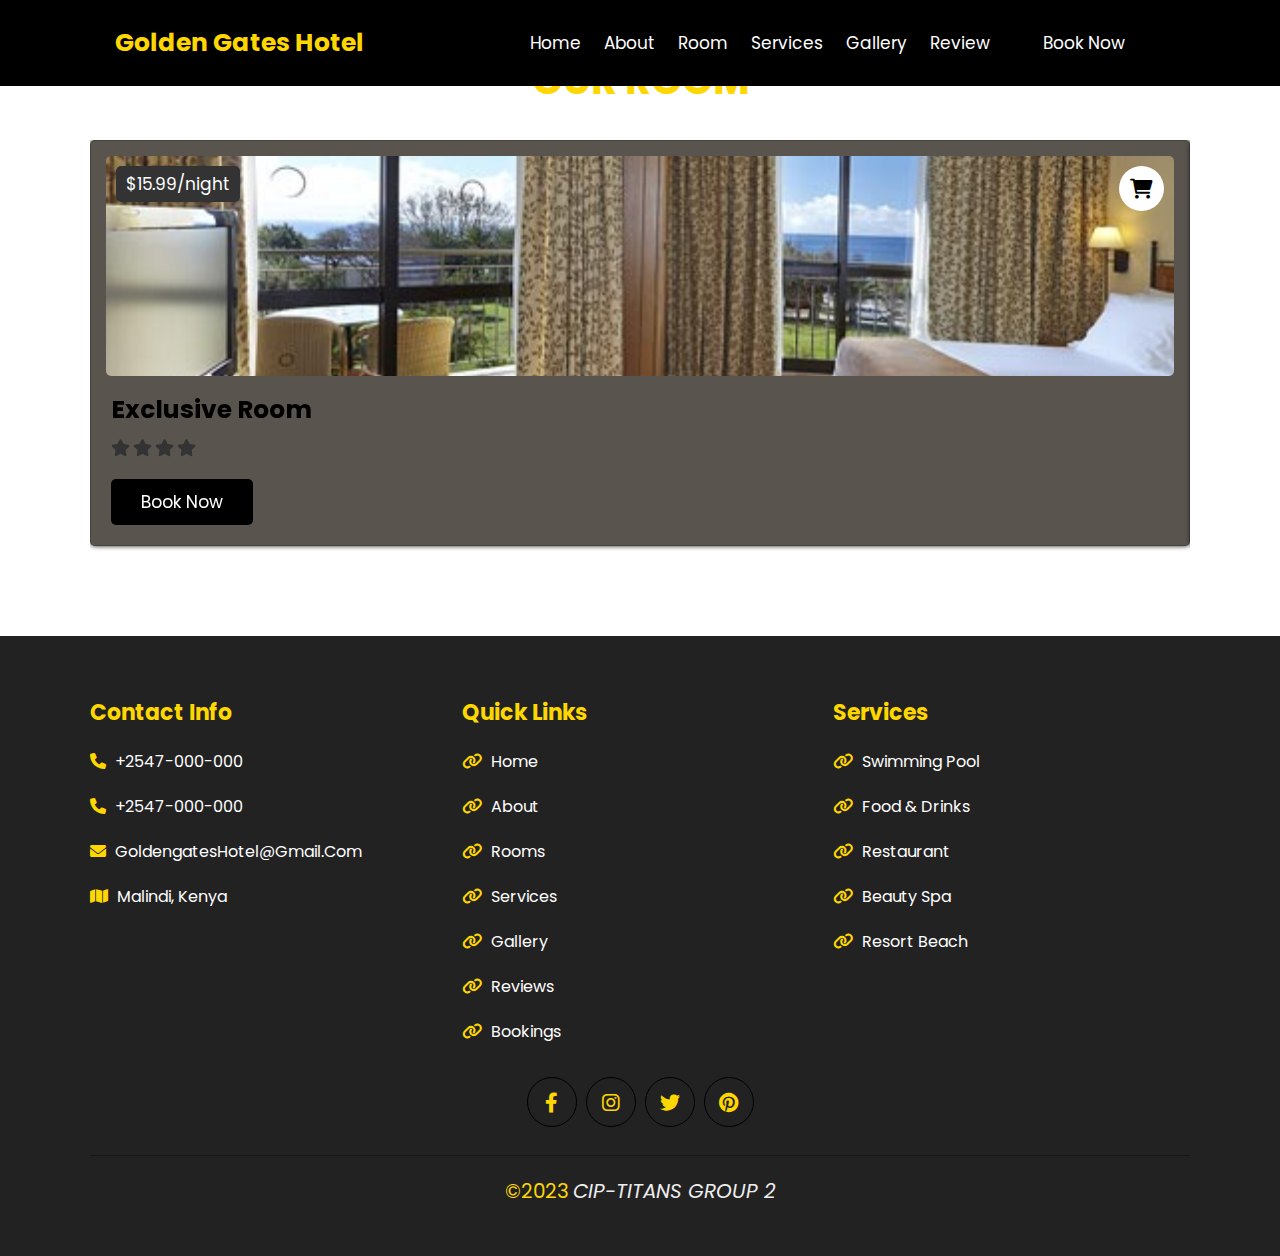
<file: rooms.html>
<!DOCTYPE html>
<html lang="en">
<head>
    <meta charset="UTF-8">
    <meta name="viewport" content="width=device-width, initial-scale=1.0">
    <title>Rooms</title>
    <link rel="stylesheet" href="main.css" />
    <link
      rel="stylesheet"
      href="https://cdn.jsdelivr.net/npm/swiper@9/swiper-bundle.min.css"
    />
    <link rel="stylesheet" href="responsive.css">
    <link
      rel="stylesheet"
      href="https://cdnjs.cloudflare.com/ajax/libs/font-awesome/6.0.0/css/all.min.css"
    />
</head>
<body>
     <!---header section------>
     <header class="header">
        <a href="" class="logo"> Golden Gates Hotel </a>
  
        <nav class="navbar">
          <a href="index.html">home</a>
          <a href="about.html">about</a>
          <a href="rooms.html">room</a>
          <a href="services.html">Services</a>
          <a href="gallery.html">gallery</a>
          <a href="reviews.html">review</a>
          <a href="booking.html" class="btn"> book now</a>
        </nav>
  
        <div id="menu-btn" class="fas fa-bars"></div>
      </header>
      <!----end of header section------->
 <!-- room -->

 <section class="room" id="room">

  <h1 class="heading">our room</h1>

  <div class="swiper room-slider">

     <div class="swiper-wrapper">

        <div class="swiper-slide slide">
           <div class="image">
              <span class="price">$15.99/night</span>
              <img src="images/room-1.jpg" alt="">
              <a href="booking.html" class="fas fa-shopping-cart"></a>
           </div>
           <div class="content">
              <h3>exclusive room</h3>
              <div class="stars">
                 <i class="fas fa-star"></i>
                 <i class="fas fa-star"></i>
                 <i class="fas fa-star"></i>
                 <i class="fas fa-star"></i>
              </div>
              <a href="booking.html" class="btn">book now</a>
           </div>
        </div>

        <div class="swiper-slide slide">
           <div class="image">
              <span class="price">$15.99/night</span>
              <img src="images/room-2.jpg" alt="">
              <a href="booking.html" class="fas fa-shopping-cart"></a>
           </div>
           <div class="content">
              <h3>Family Rooms</h3>
              <div class="stars">
                 <i class="fas fa-star"></i>
                 <i class="fas fa-star"></i>
                 <i class="fas fa-star"></i>
                 <i class="fas fa-star"></i>
              </div>
              <a href="booking.html" class="btn">book now</a>
           </div>
        </div>

        <div class="swiper-slide slide">
           <div class="image">
              <span class="price">$20/night</span>
              <img src="images/room-3.jpg" alt="">
              <a href="booking.html" class="fas fa-shopping-cart"></a>
           </div>
           <div class="content">
              <h3>Daily Rooms</h3>
              <div class="stars">
                 <i class="fas fa-star"></i>
                 <i class="fas fa-star"></i>
                 <i class="fas fa-star"></i>
                 <i class="fas fa-star"></i>
              </div>
              <a href="booking.html" class="btn">book now</a>
           </div>
        </div>

        <div class="swiper-slide slide">
           <div class="image">
              <span class="price">$25/night</span>
              <img src="images/room-4.jpg" alt="">
              <a href="booking.html" class="fas fa-shopping-cart"></a>
           </div>
           <div class="content">
              <h3>exclusive room</h3>
              <div class="stars">
                 <i class="fas fa-star"></i>
                 <i class="fas fa-star"></i>
                 <i class="fas fa-star"></i>
                 <i class="fas fa-star"></i>
              </div>
              <a href="booking.html" class="btn">book now</a>
           </div>
        </div>

        <div class="swiper-slide slide">
           <div class="image">
              <span class="price">$17/night</span>
              <img src="images/room-5.jpg" alt="">
              <a href="booking.html" class="fas fa-shopping-cart"></a>
           </div>
           <div class="content">
              <h3>Family Rooms</h3>
              <div class="stars">
                 <i class="fas fa-star"></i>
                 <i class="fas fa-star"></i>
                 <i class="fas fa-star"></i>
                 <i class="fas fa-star"></i>
              </div>
              <a href="booking.html" class="btn">book now</a>
           </div>
        </div>

        <div class="swiper-slide slide">
           <div class="image">
              <span class="price">$20/night</span>
              <img src="images/room-6.jpg" alt="">
              <a href="booking.html" class="fas fa-shopping-cart"></a>
           </div>
           <div class="content">
              <h3>Daily Rooms</h3>
              <div class="stars">
                 <i class="fas fa-star"></i>
                 <i class="fas fa-star"></i>
                 <i class="fas fa-star"></i>
                 <i class="fas fa-star"></i>
              </div>
              <a href="booking.html" class="btn">book now</a>
           </div>
        </div>

     </div>

     <div class="swiper-pagination"></div>

  </div>

</section>

<!-- end -->
      <!---footer-->
    <section class="footer">
        <div class="box-container">
          <div class="box">
            <h3>contact info</h3>
            <a href=""> <i class="fas fa-phone"></i> +2547-000-000 </a>
            <a href=""> <i class="fas fa-phone"></i> +2547-000-000</a>
            <a href="">
              <i class="fas fa-envelope"></i> goldengatesHotel@gmail.com</a
            >
            <a href=""> <i class="fas fa-map"></i> Malindi, Kenya</a>
          </div>
  
          <div class="box">
            <h3>quick links</h3>
            <a href="index.html"> <i class="fa-solid fa-link"></i> home</a>
            <a href="about.html"> <i class="fa-solid fa-link"></i> about</a>
            <a href="rooms.html"> <i class="fa-solid fa-link"></i> rooms</a>
            <a href="services.html"> <i class="fa-solid fa-link"></i> services</a>
            <a href="gallery.html"> <i class="fa-solid fa-link"></i> gallery</a>
            <a href="reviews.html"> <i class="fa-solid fa-link"></i> reviews</a>
            <a href="booking.html"> <i class="fa-solid fa-link"></i> Bookings</a>
          </div>
  
          <div class="box">
            <h3>Services</h3>
            <a href=""> <i class="fa-solid fa-link"></i> Swimming Pool</a>
            <a href=""> <i class="fa-solid fa-link"></i> Food & Drinks</a>
            <a href=""> <i class="fa-solid fa-link"></i> Restaurant</a>
            <a href=""> <i class="fa-solid fa-link"></i> Beauty Spa</a>
            <a href=""> <i class="fa-solid fa-link"></i> Resort Beach</a>
          </div>
        </div>
  
        <div class="share">
          <a href="" class="fab fa-facebook-f"></a>
          <a href="" class="fab fa-instagram"></a>
          <a href="" class="fab fa-twitter"></a>
          <a href="" class="fab fa-pinterest"></a>
        </div>
  
        <div class="credit">&copy;2023 <span>CIP-TITANS GROUP 2</span></div>
      </section>
      <!--end of footer-->
      <script src="https://cdn.jsdelivr.net/npm/swiper@9/swiper-bundle.min.js"></script>
  <script src="main.js"></script> 
</body>
</html>
</file>
<file: main.css>
@import url("https://fonts.googleapis.com/css2?family=Poppins:wght@100;200;300;400;500;600&display=swap");

* {
  font-family: "Poppins", sans-serif;
  margin: 0;
  padding: 0;
  box-sizing: border-box;
  outline: none;
  border: none;
  text-decoration: none;
  text-transform: capitalize;
}

html {
  font-size: 62.5%;
  overflow-x: hidden;
  scroll-padding-top: 9rem;
  scroll-behavior: smooth;
}

html::-webkit-scrollbar {
  width: 0.8rem;
}

html::-webkit-scrollbar-track {
  background: #000;
}

html::-webkit-scrollbar-thumb {
  background: #ffd700;
  border-radius: 0.5rem;
}

section {
  padding: 5rem 7%;
}

.heading {
  font-size: 4rem;
  color: #ffd700;
  text-align: center;
  text-transform: uppercase;
  font-weight: bolder;
  margin-bottom: 3rem;
}

.btn {
  display: inline-block;
  margin-top: 1rem;
  padding: 1rem 3rem;
  background: #000;
  border-radius: 0.5rem;
  color: #fff;
  font-size: 1.7rem;
  cursor: pointer;
}

.btn:hover {
  background: #ffd700;
  color: #000;
}

.header {
  position: fixed;
  top: 0;
  left: 0;
  right: 0;
  z-index: 1000;
  background: #000;
  display: flex;
  align-items: center;
  justify-content: space-between;
  padding: 2rem 9%;
}

.header .logo {
  font-size: 2.5rem;
  font-weight: bolder;
  color: #ffd700;
}

.header .logo i {
  color: #ffd700;
  padding-right: 0.5rem;
}

.header .navbar a {
  font-size: 1.7rem;
  color: #fff;
  margin: 0 1rem;
}

.header .navbar a:hover {
  color: #ffd700;
}

.header .navbar .btn {
  margin-top: 0;
  color: #fff;
}

.header .navbar .btn:hover {
  color: #fff;
}

#menu-btn {
  display: none;
  font-size: 2.5rem;
  margin-left: 1.7rem;
  cursor: pointer;
  color: #ffd700;
}

#menu-btn:hover {
  color: #000;
}
/* home */

.home {
  padding: 0;
}

.home .slide {
  min-height: 100vh;
  background-size: cover !important;
  background-position: center !important;
  display: flex;
  align-items: center;
  justify-content: center;
  z-index: -1;
}

.home .slide .content {
  width: 80rem;
  text-align: center;
}

.home .slide .content h3 {
  font-size: 4rem;
  text-transform: uppercase;
  color: #ffd700;
  line-height: 1.1;
  padding: 2rem 0;
}

.swiper-button-next,
.swiper-button-prev {
  height: 5rem;
  width: 5rem;
  line-height: 5rem;
}

.swiper-button-next:hover,
.swiper-button-prev:hover {
  color: #000;
}

.swiper-button-next::after,
.swiper-button-prev::after {
  font-size: 2rem;
  color: #ffd700;
}

/* end */
/*rooms*/

/* availability */
.availability {
  margin-top: 5%;
}

.availability form {
  display: flex;
  flex-wrap: wrap;
  gap: 1.5rem;
  background: #eee;
  padding: 2rem;
  border-radius: 0.5rem;
  box-shadow: 10px 10px 20px #000;
}

.availability form .box {
  flex: 1 1 20rem;
}

.availability form .box p {
  font-size: 2rem;
  color: #000;
}

.availability form .box .input {
  width: 100%;
  padding: 1rem;
  font-size: 1.8rem;
  color: #333;
  margin: 1rem 0;
  border-radius: 0.5rem;
}
.about{
 margin-top: 100px;

}
.about {
    display: flex;
    height: 100%;
    background: url("images/banner.jpg")no-repeat center; /* Background color for the text side */
    background-size: cover;
    z-index: -1;
    
}

.image-container {
    flex: 1;
    position: relative;
    overflow: hidden;
    height: 75vh;
}

.background {
    background-image: url('images/hotel.jpg'); /* Replace with your image path */
    background-size: cover;
    background-position: center;
    position: absolute;
    top: 0;
    left: 0;
    width: 100%;
    height: 100%;
    animation: zoomInOut 10s ease-in-out forwards;
    animation-iteration-count: infinite;
}

.text-container {
    flex: 1;
    padding: 20px;
    text-align: center;
    color: #fff; /* Text color for the text side */
    display: flex;
    height: 75vh;
    justify-content: center;
    flex-direction: column;
}

.text-container h2{
    font-size: 30px;
    margin-top: -120px;
    color: white; /* Adjust as needed */
}

.text-container p {
    font-size: 18px;
}

@keyframes zoomInOut {
    0% {
        transform: scale(1);
    }
    50% {
        transform: scale(1.2);
    }
    100% {
        transform: scale(1);
    }
}



.services1 {
    display: flex;
    flex-wrap: wrap;
    justify-content: space-between;
    margin-top: 100px;
}

.service-item {
    flex: 0 0 calc(50% - 20px);
    margin-bottom: 20px;
    padding: 20px;
    border: 1px solid #ccc;
    box-shadow: 0 0 10px rgba(0, 0, 0, 0.1);
    overflow: hidden;
    text-align: center;
    flex-direction: column;
    display: flex;
    align-items: center;
}

.service-item img {
    width: 100%;
    height: 100%;
    box-shadow: 0 5 10px rgba(0, 0, 0, 0.3);
}

.service-item h2 {
    font-size: 24px;
    margin-top: 10px;
}

.service-item p {
    margin-top: 10px;
    margin-bottom: 20px;
}

.read-more-button, .menu-button {
    display: inline-block;
    padding: 10px 20px;
    background-color: #000;
    color: #fff;
    text-decoration: none;
    border: none;
    border-radius: 5px;
    cursor: pointer;
    transition: background-color 0.3s;
}

.read-more-button:hover, .menu-button:hover {
    background-color: #fdd700;
}
/* end */
.services .box-container{
    display: grid;
    grid-template-columns: repeat(auto-fit, minmax(16rem,1fr));
    gap: 2rem;
}

.services .box-container .box{
    text-align: center;
}

.services .box-container .box img{
    height: 10rem;
    margin-bottom: .7rem;
    filter: grayscale(1);
}

.services .box-container .box h3{
    font-size: 1.7rem;
    color: #000;
    padding: .5rem 0;
}
/* team section */
#team{
  align-items: center;
  justify-content: center;
  background: #a0a0a0;
}
#teamMembers {
  padding: 100px;
  border: 2px solid #000;
  border-style:none;
}
#teamMembers .container {
  position: relative;
  height: 600px;
  width: 600px;
  border: 2px solid #fff;
  border-radius: 50%;
  left: 21%;
}
.icon {
  position: relative;
  justify-content: center;
  align-items: center;
  width: 100%;
  height: 100%;
  cursor: pointer;
  display: flex;
  left: -50%;
}
#teamMembers .container .icon .imgBx {
  position: absolute;
  width: 150px;
  height: 150px;
  border-radius: 50%;
  overflow: hidden;
  transition: 0.5s;
  border: 1px solid #fff;
  box-shadow: 0 0 0 4px #000, 0 0 0 6px #fff;
  transform: rotate(calc(360deg / 4 * var(--i)));
  transform-origin: 370px;
  z-index: 100;
  overflow: hidden;
}
#teamMembers .container .icon .imgBx.active {
  box-shadow: 0 0 0 6px #222, 0 0 0 12px #ffd700;
}
#teamMembers .container .icon .imgBx img {
  position: absolute;
  width: 100%;
  height: 100%;
  top: 0;
  left: 0;
  object-fit: cover;
  border-radius: 50%;
  transform: rotate(calc(-360deg / 4 * var(--i)));
  transition: 0.5s;
  filter: grayscale(1);
}
#teamMembers .container .icon .imgBx.active img {
  filter: grayscale(0);
}
#teamMembers .container .content {
  position: absolute;
  inset: 0;
  overflow: hidden;
  display: flex;
  justify-content: center;
  align-items: center;
}
 #teamMembers .container .content::before {
  content: "";
  position: absolute;
  inset: 60px;
  border: 4px solid transparent;
  border-left: 4px solid rgb(8, 8, 57);
  border-right: 4px solid #210a1c;
  border-radius: 50%;
  animation: animte_01 5s linear infinite;
  z-index: 1;
  pointer-events: none;
}
@keyframes animte_01 {
  0% {
    rotate: 0deg;
  }
  100% {
    rotate: 360deg;
  }
}
#teamMembers .container .content::after {
  content: "";
  position: absolute;
  inset: 120px;
  border: 4px solid transparent;
  border-left: 4px solid #991131;
  border-right: 4px solid #ffd700;
  border-radius: 50%;
  animation: animte_02 2.5s linear infinite;
  z-index: 1;
  pointer-events: none;
}
@keyframes animte_02 {
  0% {
    rotate: 360deg;
  }
  100% {
    rotate: 0deg;
  }
}

.contentBx {
  position: absolute;
  transform: scale(0);
  transition: 0.5s;
  opacity: 0;
  display: flex;
  justify-content: center;
  align-items: center;
}
.contentBx.active {
  transform: scale(1);
  opacity: 1;
  transition-delay: 0.5s;
}
.contentBx .card {
  position: relative;
  display: flex;
  justify-content: center;
  align-items: center;
  flex-direction: column;
  gap: 15px;
}
.contentBx .card .imgBx {
  position: relative;
  width: 180px;
  height: 180px;
  border-radius: 10px;
  overflow: hidden;
}
.contentBx .card .imgBx img {
  position: relative;
  top: 0;
  left: 0;
  width: 100%;
  height: 100%;
  object-fit: cover;
}
.contentBx .card .textBx {
  display: flex;
  justify-content: center;
  align-items: center;
  flex-direction: column;
}
.contentBx .card .textBx h2 {
  position: relative;
  font-size: 1.25em;
  font-weight: 600;
  color: #000;
  line-height: 1em;
  text-decoration: uppercase;
  text-align: center;
}
.contentBx .card .textBx h2 span {
  font-size: 0.65em;
  color: #000;
  font-weight: 500;
  letter-spacing: 0.1em;
}
.contentBx .card .textBx .sci {
  position: relative;
  display: flex;
  gap: 7px;
  margin-top: 10px;
}
.contentBx .card .textBx .sci li {
  list-style: none;
}
.contentBx .card .textBx .sci li a {
  position: relative;
  width: 50px;
  height: 50px;
  display: flex;
  justify-content: center;
  align-items: center;
  background: #3d3c3c;
  color: #fff;
  text-decoration: none;
  border-radius: 5px;
  transition: 0.5s;
}
.contentBx .card .textBx .sci li a i{
  font-size: 2em;
}
.contentBx .card .textBx .sci li a:hover {
  background: #000000;
}

/* rooms */

.room .slide{
  background: #59544e;
  border: .1rem solid rgba(0, 0, 0, 0.2);
  border-radius: .5rem;
  box-shadow: 0 0 5px #212020;
  margin-bottom: 4rem;
}

.room .slide .image{
  height: 25rem;
  width: 100%;
  padding: 1.5rem;
  overflow: hidden;
  position: relative;
}

.room .slide .image img{
  width: 100%;
  height: 100%;
  border-radius: .5rem;
  object-fit: cover;
}

.room .slide .image .price{
  position: absolute;
  top: 2.5rem; left: 2.5rem;
  background: #333;
  color: #fff;
  font-size: 1.7rem;
  padding: .5rem 1rem;
  border-radius: .5rem;
  text-transform: lowercase;
}

.room .slide .image .fa-shopping-cart{
  position: absolute;
  top: 2.5rem; right: 2.5rem;
  height: 4.5rem;
  width: 4.5rem;
  line-height: 4.5rem;
  text-align: center;
  font-size: 2rem;
  background: #fff;
  color: #000;
  border-radius: 50%;
}

.room .slide .image .fa-shopping-cart:hover{
  background:#ffd700;
  color: #fff;
}

.room .slide .content{
  padding: 2rem;
  padding-top: 0;
}

.room .slide .content h3{
  font-size: 2.5rem;
  color: #000;
}

.room .slide .content p{
  font-size: 1.6rem;
  color: #666;
  padding: .5rem 0;
  line-height: 1.5;
}

.room .slide .content .stars{
  padding: 1rem 0;
}

.room .slide .content .stars i{
  font-size: 1.7rem;
  color: #333;
}

/* end */

/* reservation */
#bookheading{
  color: #000;
  padding: 10px;
}
.reservation form {
  padding: 2rem;
  border: 0.2rem solid rgba(0, 0, 0, 0.1);
  border-radius: 1.5rem;
  box-shadow: 10px 10px 30px #000;
}

.reservation form .container {
  display: flex;
  flex-wrap: wrap;
  gap: 1.5rem;
}

.reservation form .container .box {
  flex: 1 1 40rem;
}

.reservation form .container .box p {
  font-size: 1.8rem;
  color: #000;
}

.reservation form .container .box .input {
  font-size: 1.8rem;
  width: 100%;
  padding: 1rem 0;
  margin: 1rem 0;
  border-bottom: 0.2rem solid rgba(0, 0, 0, 0.1);
  color: #000;
}
/*gallery */
#gallery .container{
  width: 100%;
  min-height: 100vh;
  display: flex;
  align-items: center;
  justify-content: center;
  padding: 50px 8%;
}
.gallery{
  display: grid;
  grid-template-columns: repeat(auto-fit,minmax(250px, 1fr));
  grid-gap: 30px;

}
.gallery img{
  width: 100%;
}

/* review */

.review {
  background-image: url("images/review.jpg");
  background-repeat: no-repeat;
  background-size: cover;
  width: 100%;
  height: 100%;
  position: relative;
  display: flex;

}

.row {
  display: flex;
  padding: 50px;
  margin-top: 10%;
}

.review .review-slider {
  box-shadow: 10px 10px 30px #000;
  border-radius: 15px;
  backdrop-filter: blur(5px);
  background: #ffd700;
  padding: 2rem;
  width: 50%;
  height: 145%;
  margin-top: -8rem;
  margin-right: 5rem;
  padding-top: 6%;
  padding-bottom: 6%;
  color: #000;
}

.review .slide {
  text-align: center;
}

.review .slide .heading {
  color: #000;
}

.review .slide i {
  font-size: 6rem;
  color: #000;
}

.review .slide p {
  padding-bottom: 1.5rem;
  padding-top: 3rem;
  font-size: 1rem;
  line-height: 1.8;
  color: #000;
}

.review .slide .user {
  display: flex;
  gap: 1.5rem;
  align-items: center;
  justify-content: center;
  padding: 1rem 0;
  border-radius: 0.5rem;
}

.review .slide .user img {
  height: 7rem;
  width: 7rem;
  border-radius: 15%;
  object-fit: cover;
}

.review .slide .user h3 {
  font-size: 2rem;
  color: #000;
  padding-bottom: 0.5rem;
}

.review .slide .user i {
  font-size: 1.3rem;
  color: #000;
}
/* footer */
.footer {
  background: #222;
}

.footer .box-container {
  display: grid;
  grid-template-columns: repeat(auto-fit, minmax(25rem, 1fr));
  gap: 1.5rem;
}

.footer .box-container .box h3 {
  font-size: 2.2rem;
  padding: 1rem 0;
  color: #ffd700;
}

.footer .box-container .box a {
  font-size: 1.6rem;
  display: block;
  color: #fff;
  padding: 1rem 0;
}

.footer .box-container .box a i {
  color: #ffd700;
  padding-right: 0.5rem;
}

.footer .box-container .box a:hover {
  color: #000;
}

.footer .share {
  padding-top: 2rem;
  text-align: center;
}

.footer .share a {
  color: #ffd700;
  font-size: 2rem;
  width: 5rem;
  height: 5rem;
  line-height: 5rem;
  border-radius: 50%;
  border: 0.1rem solid #000;
  margin: 0.3rem;
}

.footer .share a:hover {
  color: #fff;
  background: #000;
  transform: rotate(360deg);
}

.footer .credit {
  font-size: 2rem;
  text-align: center;
  margin-top: 2.5rem;
  padding-top: 2rem;
  border-top: 0.1rem solid rgba(0, 0, 0, 0.3);
  color: #ffd700;
}

.footer .credit span {
  color: #eee;
  font-style: italic;
}
</file>
<file: responsive.css>
/*----responsive styling-----*/
@media (max-width: 991px) {
  html {
    font-size: 55%;
  }

  .header {
    padding: 2rem 3rem;
  }

  .row {
    display: block;
  }

  .review {
    background: #fff;
    width: 100%;
    height: fit-content;
    position: relative;
    margin: 1rem 0;
    display: block;
    padding-top: 10%;
  }

  .review .review-slider {
    background: #ffd700;
    padding: 3rem;
    margin-top: 4rem;
    margin-right: 1rem;
    color: #000;
  }
}

@media (max-width: 768px) {
  #menu-btn {
    display: inline-block;
  }

  .header .navbar {
    position: absolute;
    top: 110%;
    right: -110%;
    width: 30rem;
    background: #000;
    border-radius: 0.5rem;
  }

  .header .navbar.active {
    right: 2rem;
    transition: 0.4s linear;
  }

  .header .navbar a {
    font-size: 2rem;
    margin: 2rem 2.5rem;
    display: block;
  }

  .home .slide .content {
    width: 50rem;
  }

  .review .review-slider {
    width: 100%;
    padding: 1rem;
    padding-top: 15%;
  }

  .row {
    display: block;
  }

  .review {
    background: #fff;
    width: 100%;
    height: fit-content;
    position: relative;
    margin: 1rem 0;
    display: block;
    padding-top: 10%;
  }

  .review .review-slider {
    background: #ffd700;
    padding: 3rem;
    margin-top: 4rem;
    margin-right: 1rem;
    color: #000;
  }
   #teams {
    width: fit-content;
  }

  #teamMembers {
    padding: 0;
  }

  #teamMembers .container {
    height: 370px;
    width: 370px;
    padding-left: 20px;
    left: 25%;
  }

  .icon {
    left: -55%;
  }

  #teamMembers .container .icon .imgBx {
    width: 70px;
    height: 70px;
    transform-origin: 220px;
  }

  #teamMembers .container .content::before {
    inset: 40px;
  }

  #teamMembers .container .content::after {
    inset: 50px;
  }

  .contentBx .card .imgBx {
    width: 120px;
    height: 120px;
  }

  .contentBx .card .textBx .sci li a {
    width: 30px;
    height: 30px;
  }
}

@media (max-width: 450px) {
  html {
    font-size: 50%;
  }

  .home .slide .content {
    width: 30rem;
  }

  .home .slide .content h3 {
    font-size: 3rem;
  }

  .row {
    display: block;
  }

  .review {
    background: #fff;
    width: 100%;
    height: fit-content;
    position: relative;
    margin: 1rem 0;
    display: block;
    padding-top: 10%;
  }

  .review .review-slider {
    background: #ffd700;
    padding: 3rem;
    margin-top: 4rem;
    margin-right: 1rem;
    color: #000;
  }

  #teams {
    width: fit-content;
  }

  #teamMembers {
    padding: 0;
  }

  #teamMembers .container {
    height: 250px;
    width: 250px;
    padding-left: 20px;
    left: 15%;
  }

  .icon {
    left: -60%;
  }

  #teamMembers .container .icon .imgBx {
    width: 50px;
    height: 50px;
    transform-origin: 148px;
  }

  #teamMembers .container .content::before {
    inset: 30px;
  }

  #teamMembers .container .content::after {
    inset: 40px;
  }

  .contentBx .card .imgBx {
    width: 60px;
    height: 60px;
  }

  .contentBx .card .textBx .sci li a {
    width: 20px;
    height: 20px;
  }
}
</file>
